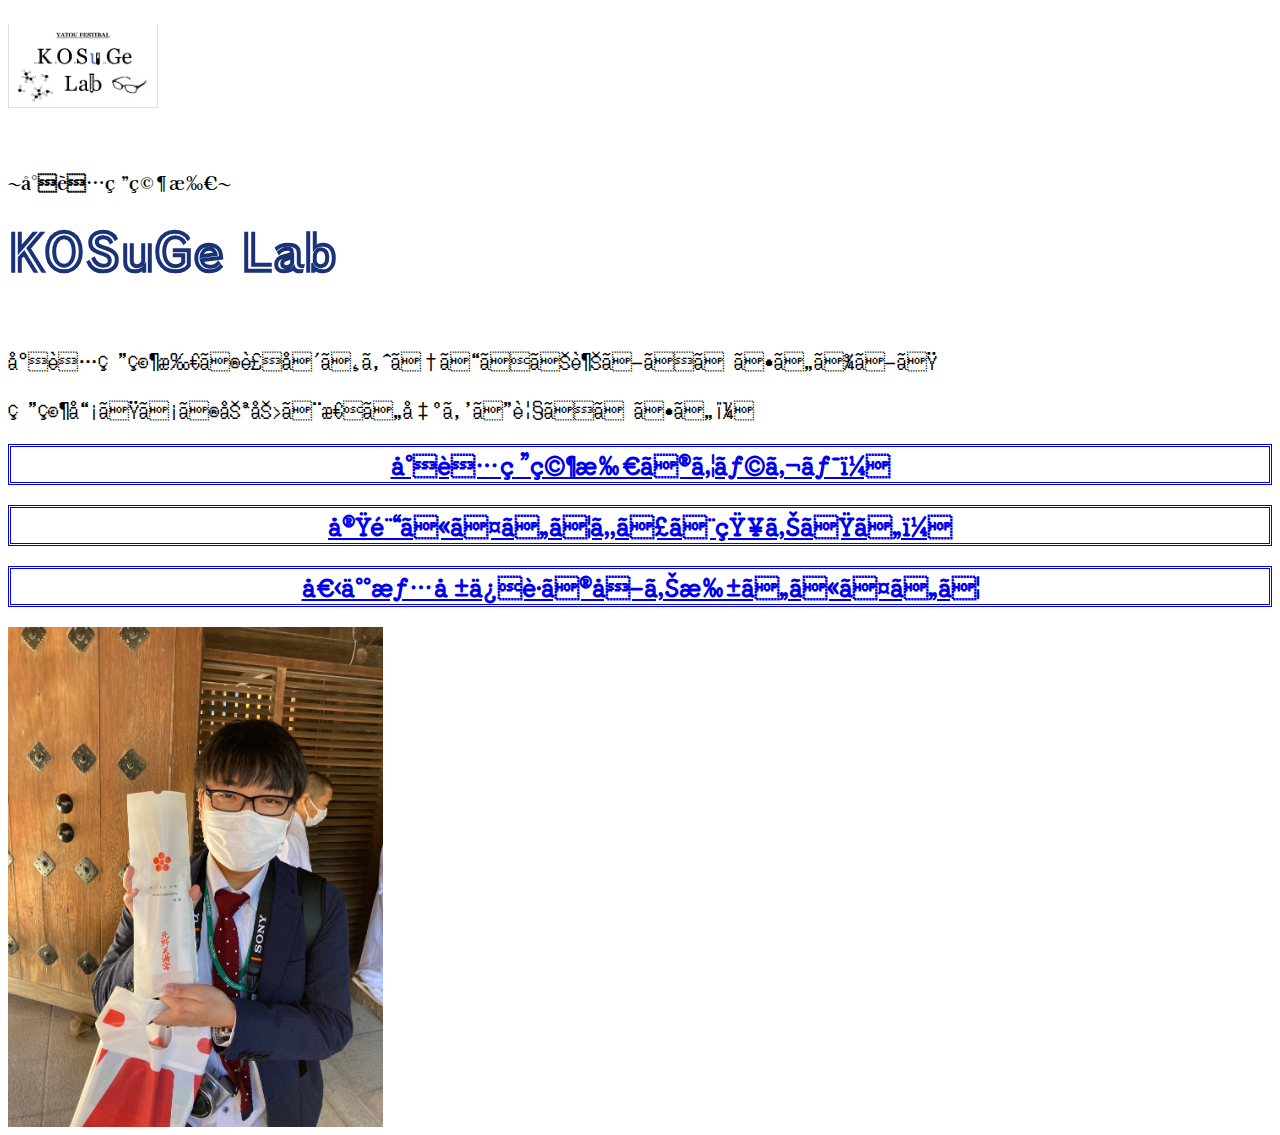
<file: index.html>
<!doctype.html>
<html>
    <head>    
    <meta charset="utf-32">
    <header class="page-header">
		<h1><a href="hom.html"><img class="logo" src="images/IMG_6138.png" alt="KOSuGe Lab"></a></h1>
		
	</header>
    <title>小菅研究所</title>
    <link rel="stylesheet" href="css/style.css">
    <link rel="preconnect" href="https://fonts.googleapis.com">
    <link rel="preconnect" href="https://fonts.gstatic.com" crossorigin>
    <link href="https://fonts.googleapis.com/css2?family=Kiwi+Maru:wght@500&display=swap" rel="stylesheet">
    <link rel="preconnect" href="https://fonts.googleapis.com">
    <link rel="preconnect" href="https://fonts.gstatic.com" crossorigin>
    <link href="https://fonts.googleapis.com/css2?family=Kaisei+Tokumin:wght@700&display=swap" rel="stylesheet">
    <link rel="preconnect" href="https://fonts.googleapis.com">
<link rel="preconnect" href="https://fonts.gstatic.com" crossorigin>
<link href="https://fonts.googleapis.com/css2?family=Train+One&display=swap" rel="stylesheet">
<link rel="preconnect" href="https://fonts.googleapis.com">
<link rel="preconnect" href="https://fonts.gstatic.com" crossorigin>
<link href="https://fonts.googleapis.com/css2?family=DotGothic16&display=swap" rel="stylesheet">
    </head>
    
    
    <body oncontextmenu="return false;" onselectstart="return false;" onmousedown="return false;">
		<!--<div class="home-content wrapper">-->
		<h3 class="page-title">~小菅研究所~</h3>
        <h1 class="page-title">KOSuGe Lab</h1>
        <p>小菅研究所の裏側へようこそお越しくださいました</p>
        <p>研究員たちの努力と思い出をご覧ください！</p>
        <a class="botton" href="index-page2.html"><div class="kos"><h2>小菅研究所のウラガワ！</h2></div></a>
        <a class="botton" href="index-page3.html"><div class="kos"><h2>実験についてもっと知りたい！</h2></div></a>
        <a class="botton" href="index-page4.html"><div class="kos"><h2>個人情報保護の取り扱いについて</h2></div></a>
     <div>
        <img src="images/img_4046.jpg" alt="Mr.Kosuge"> 
     </div>
    </body>
</html>
</file>
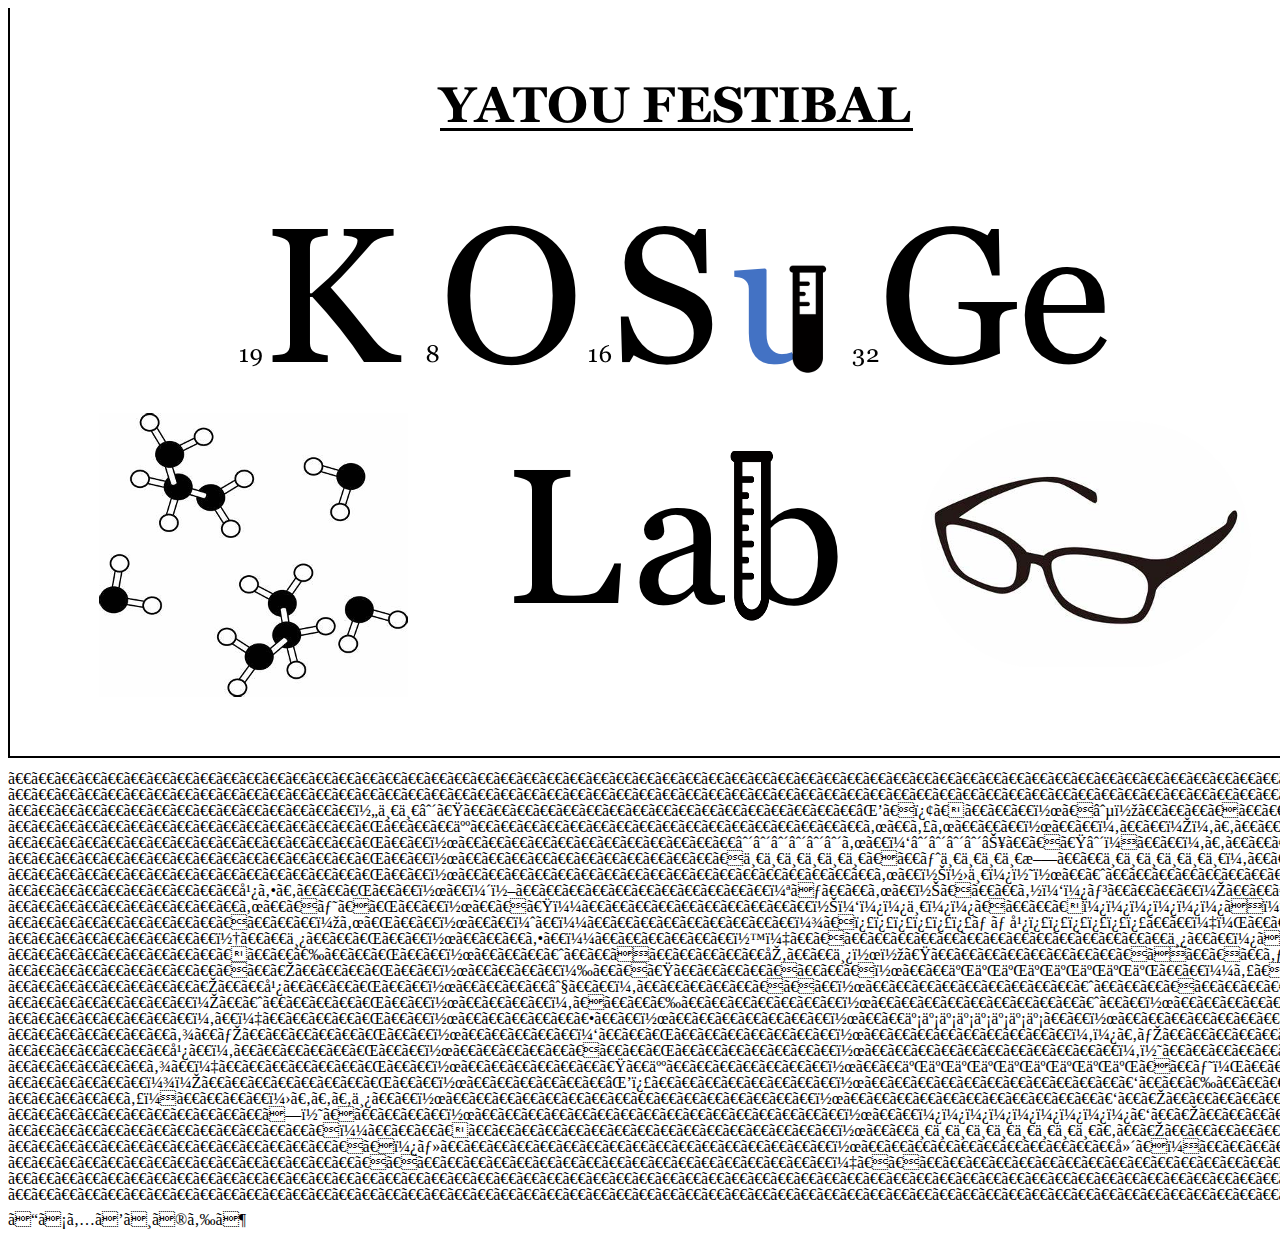
<file: index-page0.html>
<!doctype.html>
<html>
    <head>    
    <meta charset="utf-32">
    <header class="page-header">
		<h1><a href="hom.html"><img class="logo" src="images/IMG_6138.png" alt="KOSuGe Lab"></a></h1>
		
	</header>
    <title>小菅研究所　special page</title>
    <link rel="stylesheet" href="css/page0.css">
    </head>
    
    <body>
<div class="kotyuge">

<p>　　　　　　　　　　　　　　　　　　　　　　　　　　　　　　　　　　　　　　　　　　　　　　　　　　　　　　　　　　　　</p>
<p>　　　　　　　　　　　　　　　　　　　　　　　　　　　　　　　　　　　　　　　　　　　　　　　　　　　　　　　　　　　　</p>
<p>　　　　　　　　　　　　　　　ｄ一一∴〟　　　　　　　　　　　　　　　　　⌒〝￢」　　　｜〝∵～　　　、　　　　　　　　</p>
<p>　　　　　　　　　　　　　　　「　　　人　　　　　　　　　　　　　　　　　゜　ィ゜　　　｜　　＂　　．＂。　　　　　　　</p>
<p>　　　　　　　　　　　　　　　「　　｜　　　　　　　　　　　　∴∴∴∴∴∴゜　１∴∴∴∴⊥　〝〟∴／　　＂。　　　　　　</p>
<p>　　　　　　　　　　　　　　　「　　｜　　　　　　　　　　　〝一一一一一一、　ト一一一一斗　　一一一一一一＂　　　　　　</p>
<p>　　　　　　　　　　　　　　　「　　｜　　　　　　　　　　　　　　　　　　゜　ｊ｛一＿ｘ｜　〈　　　　　　　　　　　　　</p>
<p>　　　　　　　　　　广ゕ。　　「　　｜　Ｔｖ　　　　　　　　　　　Ｊぃ　　゜　ｊ【　　ソ１＿ン　　　　．　　　　　　　　</p>
<p>　　　　　　　　　　゜　〝ヘ、「　　｜　〝〟＼　　　　　　　　　　ｊ１＿＿一＿＿【　　」＿＿＿＿＿＿く＇，　　　　　　　</p>
<p>　　　　　　　　　【　　　＞゜「　　｜　　（　＼　　　　　　　　　＾【￣￣￣￣￣￣ムム广￣￣￣￣￣￣　　＇，　　　　　　</p>
<p>　　　　　　　　　ｆ　　丿　　「　　｜　　　ゕ　＼　　　　　　ｙ＇　【　　　　　　　　　　　　　　丿　　＿う　　　　　　</p>
<p>　　　　　　　　　」　　〉　　「　　｜　　　〈　　く　　　　　厂　　丿｜～〟　　　　　　　　〝く　』　ゃ￣〝　　　　　　</p>
<p>　　　　　　　　　〝　『　　　「　　｜　　　　）　〝〟　　　　〝　　〝｜　　二二二二二二二二　　＼ィ〝　　　　　　　　　</p>
<p>　　　　　　　　『　　广　　　「　　｜　　　　∧　　＂　　　　　〝〝　｜　　　　　　　　　〈　　　〝　　　　　　　　　　</p>
<p>　　　　　　　　．　〈　　　　「　　｜　　　　＂、　　〉　　　　　　　｜　　　　　　　　　〈　　｜　　　　　　　　　　　</p>
<p>　　　　　　　　＂　＇　　　　「　　｜　　　　　〕　　｜　　　　　　　｜　　亡亡亡亡亡亡亡亡　　｜　　　　　　　　　　　</p>
<p>　　　　　　　ゾ　ノ　　　　　「　　｜　　　　　１　　「　　　　　　　｜　　　　　　　　　＂＿。ノ　　　　　　　　　　　</p>
<p>　　　　　　　广　＂　　　　　「　　｜　　　　　【　　「　　　　　　　｜　　　　　　　　　　　＂ｘ　　　　　　　　　　　</p>
<p>　　　　　　ゾ　＇　　　　　　「　　｜　　　　　　〟　人　　　　　　　｜　　二二二二二二二二二、　ヘ，　　　　　　　　　</p>
<p>　　　　　　＾．　　　　　　　「　　｜　　　　　　⌒￣　　　　　　　　｜　　　　　　　　　　　】　　〉　　　　　　　　　</p>
<p>　　　　　ィ／　　　　；。。。丿　　｜　　　　　　　　　　　　　　　　｜　　　　　　　　　　　】　『　　　　　　　　　　</p>
<p>　　　　　　　　　　　しｘ、　　　　｜　　　　　　　　　　　　　　　　｜　　＿＿＿＿＿＿＿＿＿】　『　　　　　　　　　　</p>
<p>　　　　　　　　　　　　　〝＼　　　」　　　　　　　　　　　　　　　　｜　　一一一一一一一一一。　『　　　　　　　　　　</p>
<p>　　　　　　　　　　　　　　〝、＿・　　　　　　　　　　　　　　　　　｜　　　　　　　　　　　廴、／　　　　　　　　　　</p>
<p>　　　　　　　　　　　　　　　〝〝　　　　　　　　　　　　　　　　　　＇〝〝　　　　　　　　　　　　　　　　　　　　　　</p>
<p>　　　　　　　　　　　　　　　　　　　　　　　　　　　　　　　　　　　　　　　　　　　　　　　　　　　　　　　　　　　　</p>
<p>　　　　　　　　　　　　　　　　　　　　　　　　　　　　　　　　　　　　　　　　　　　　　　　　　　　　　　　　　　　　</p>
</div>
<p>こちゅげへのらぶ</p>
    </body>
</html>
</file>
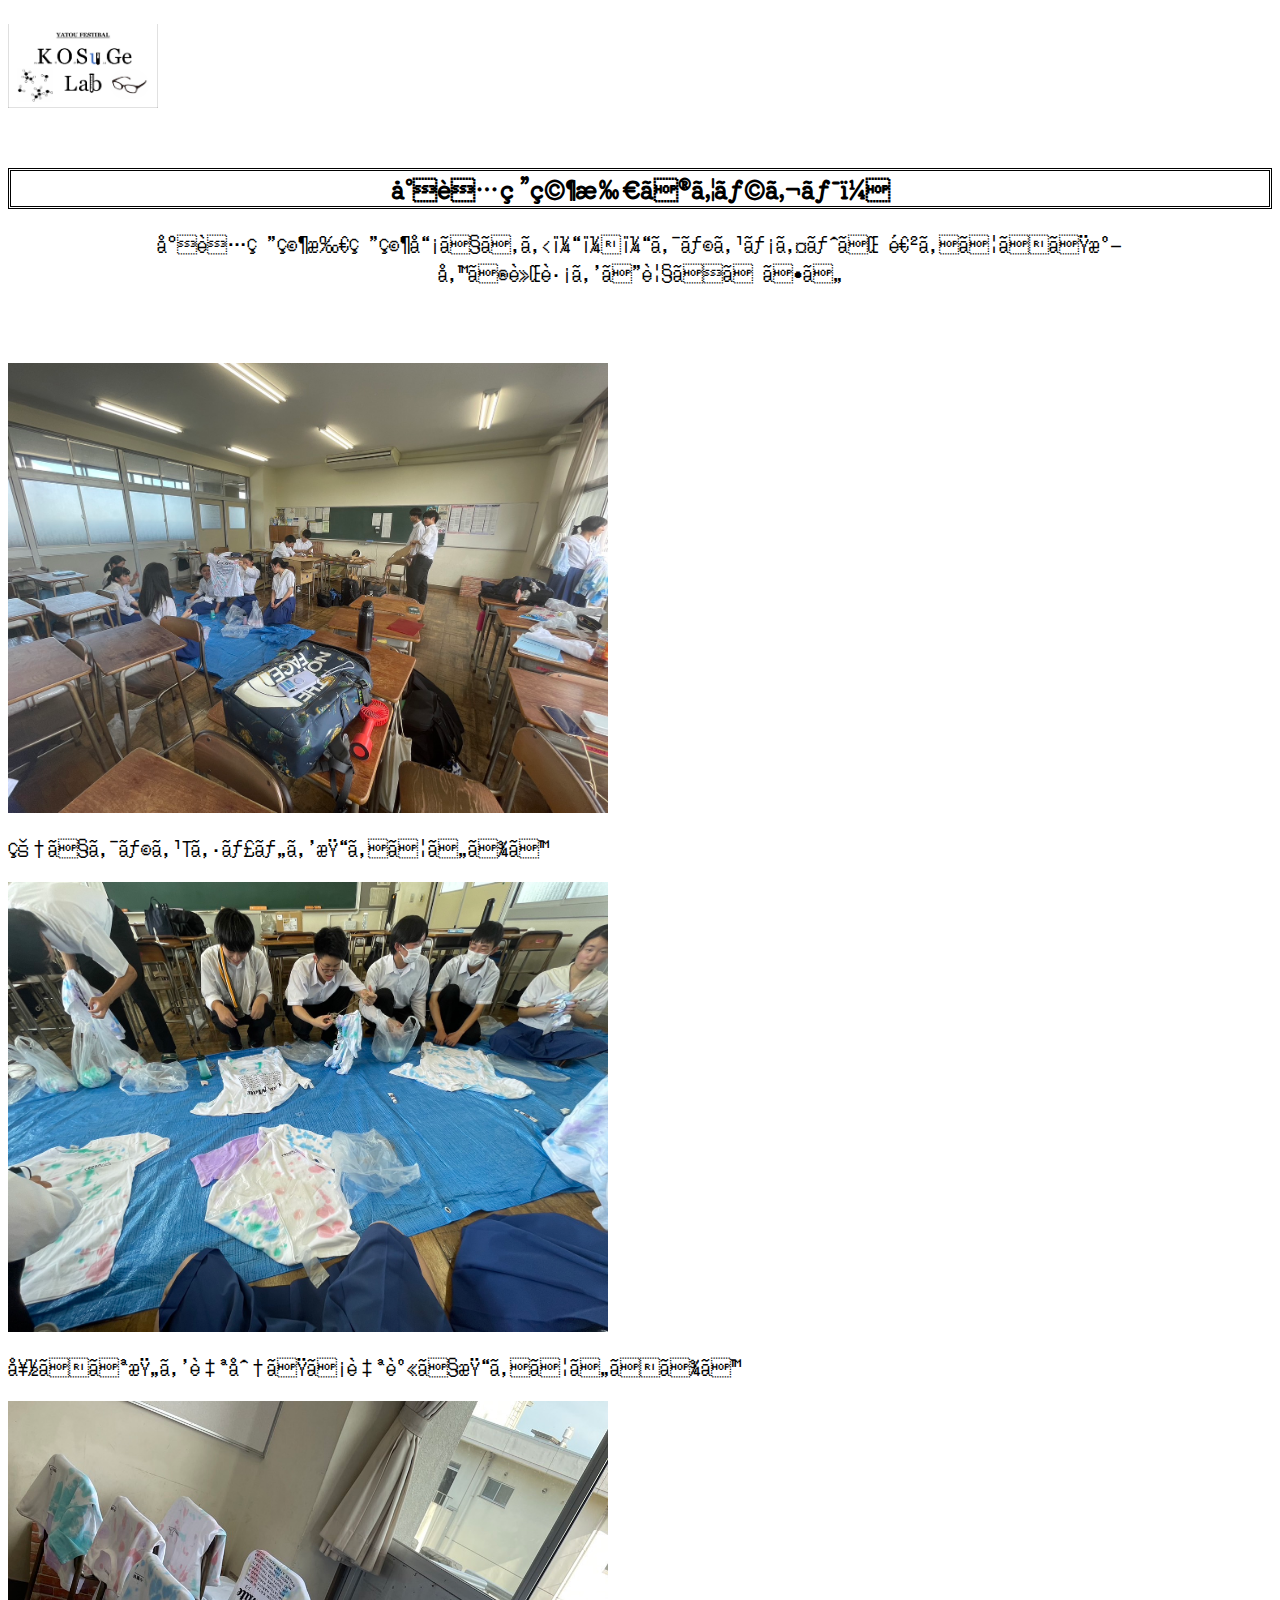
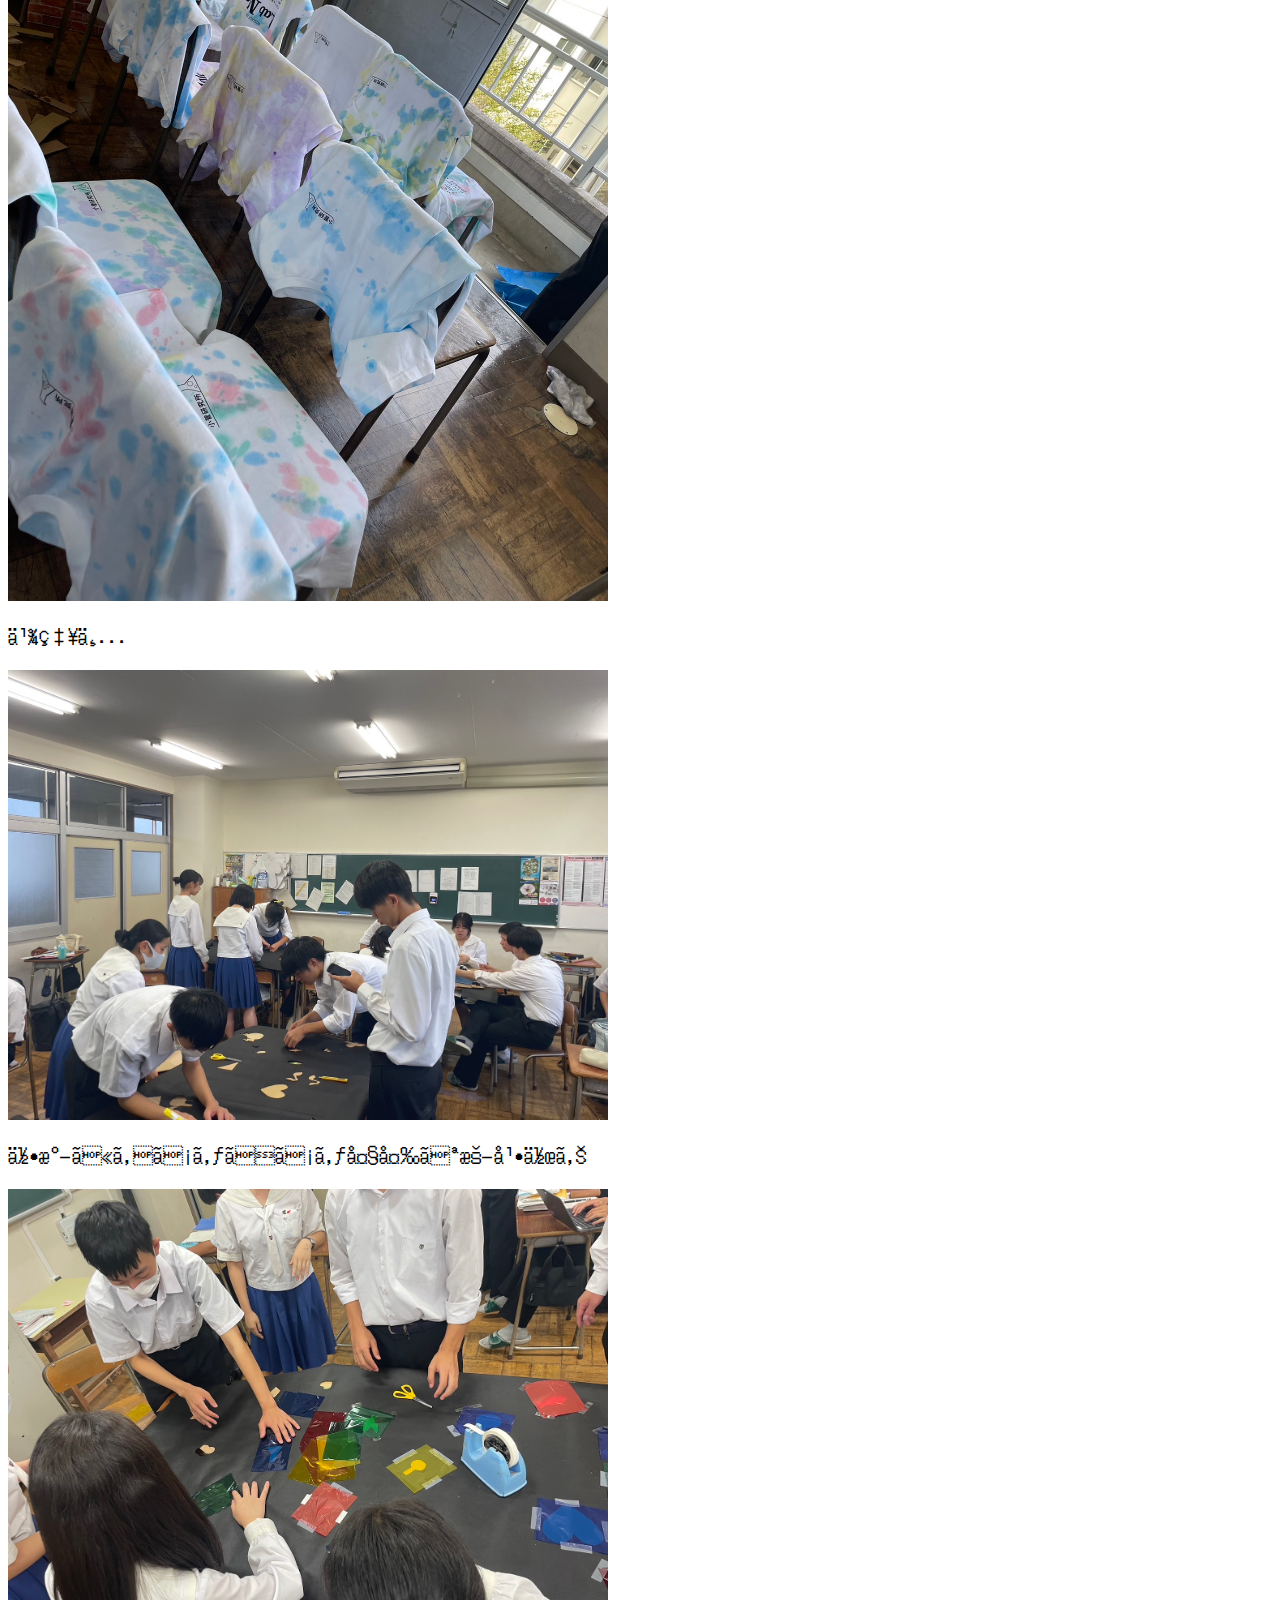
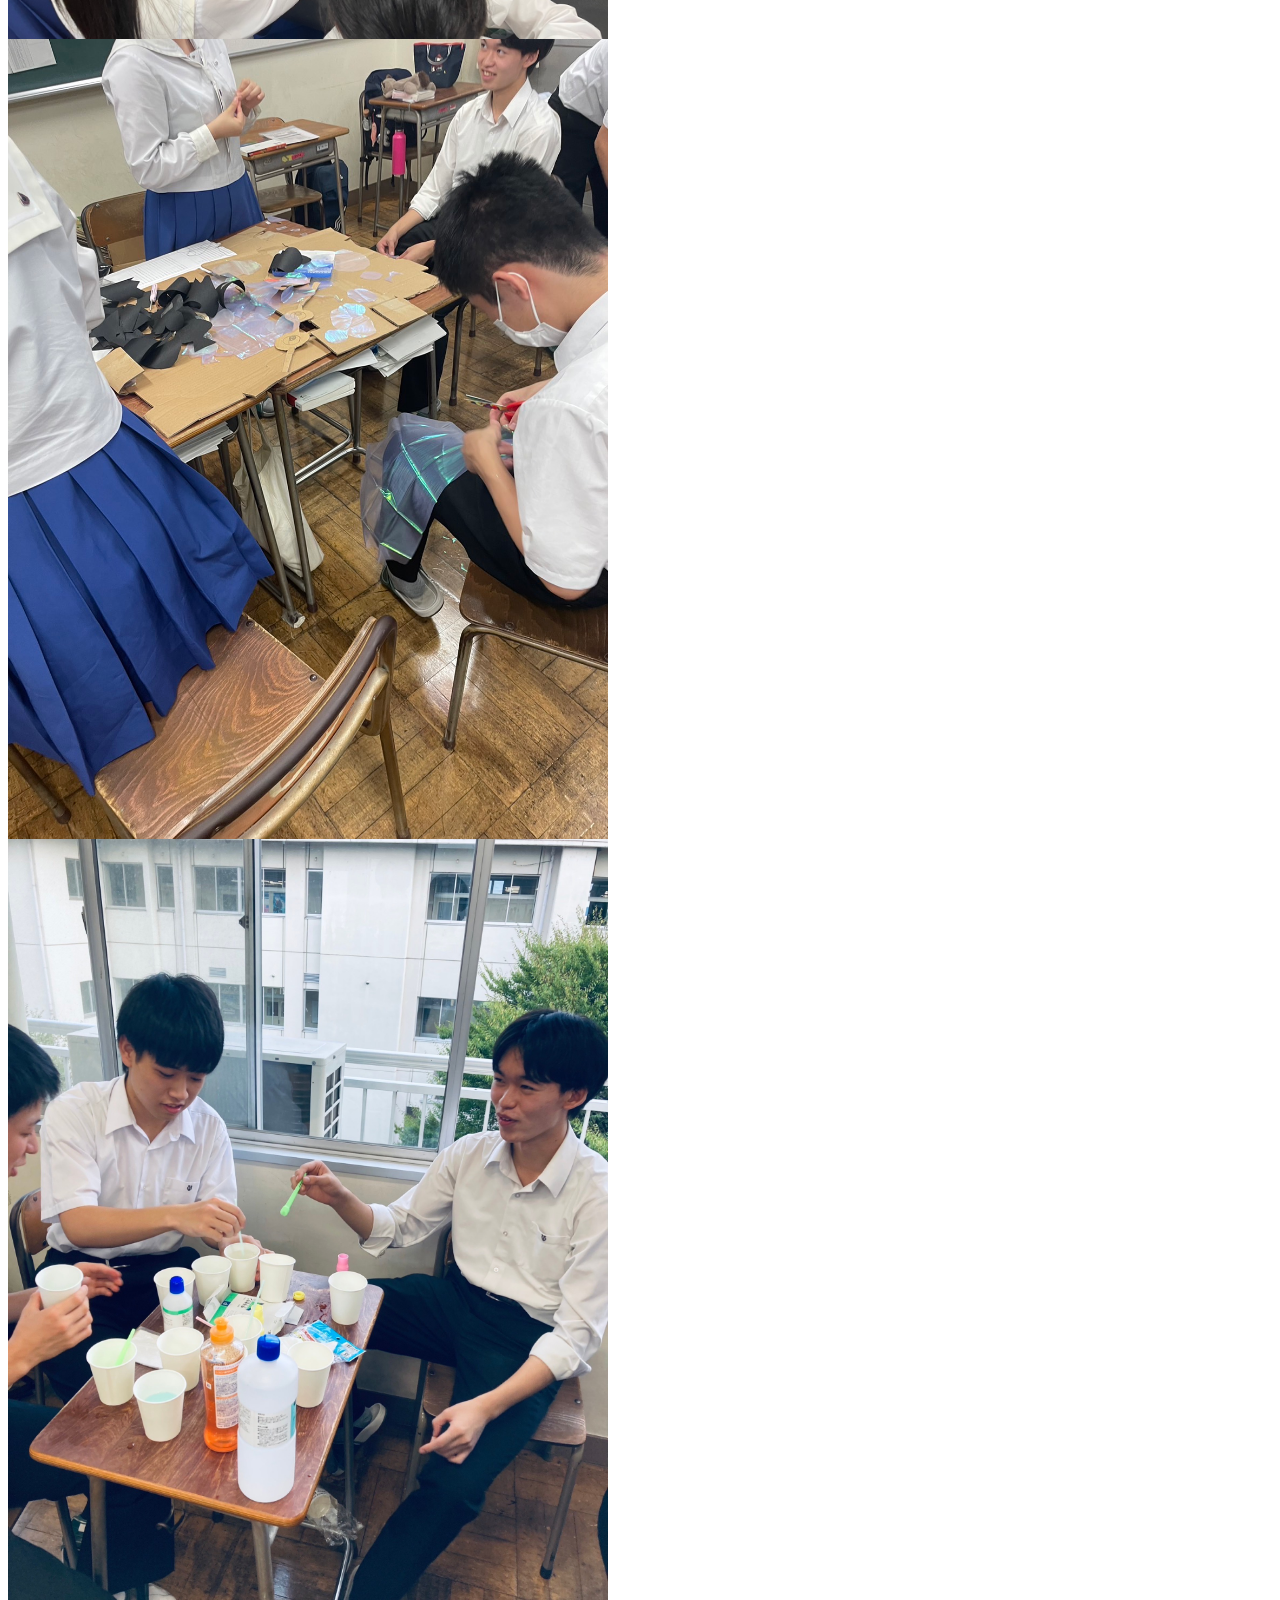
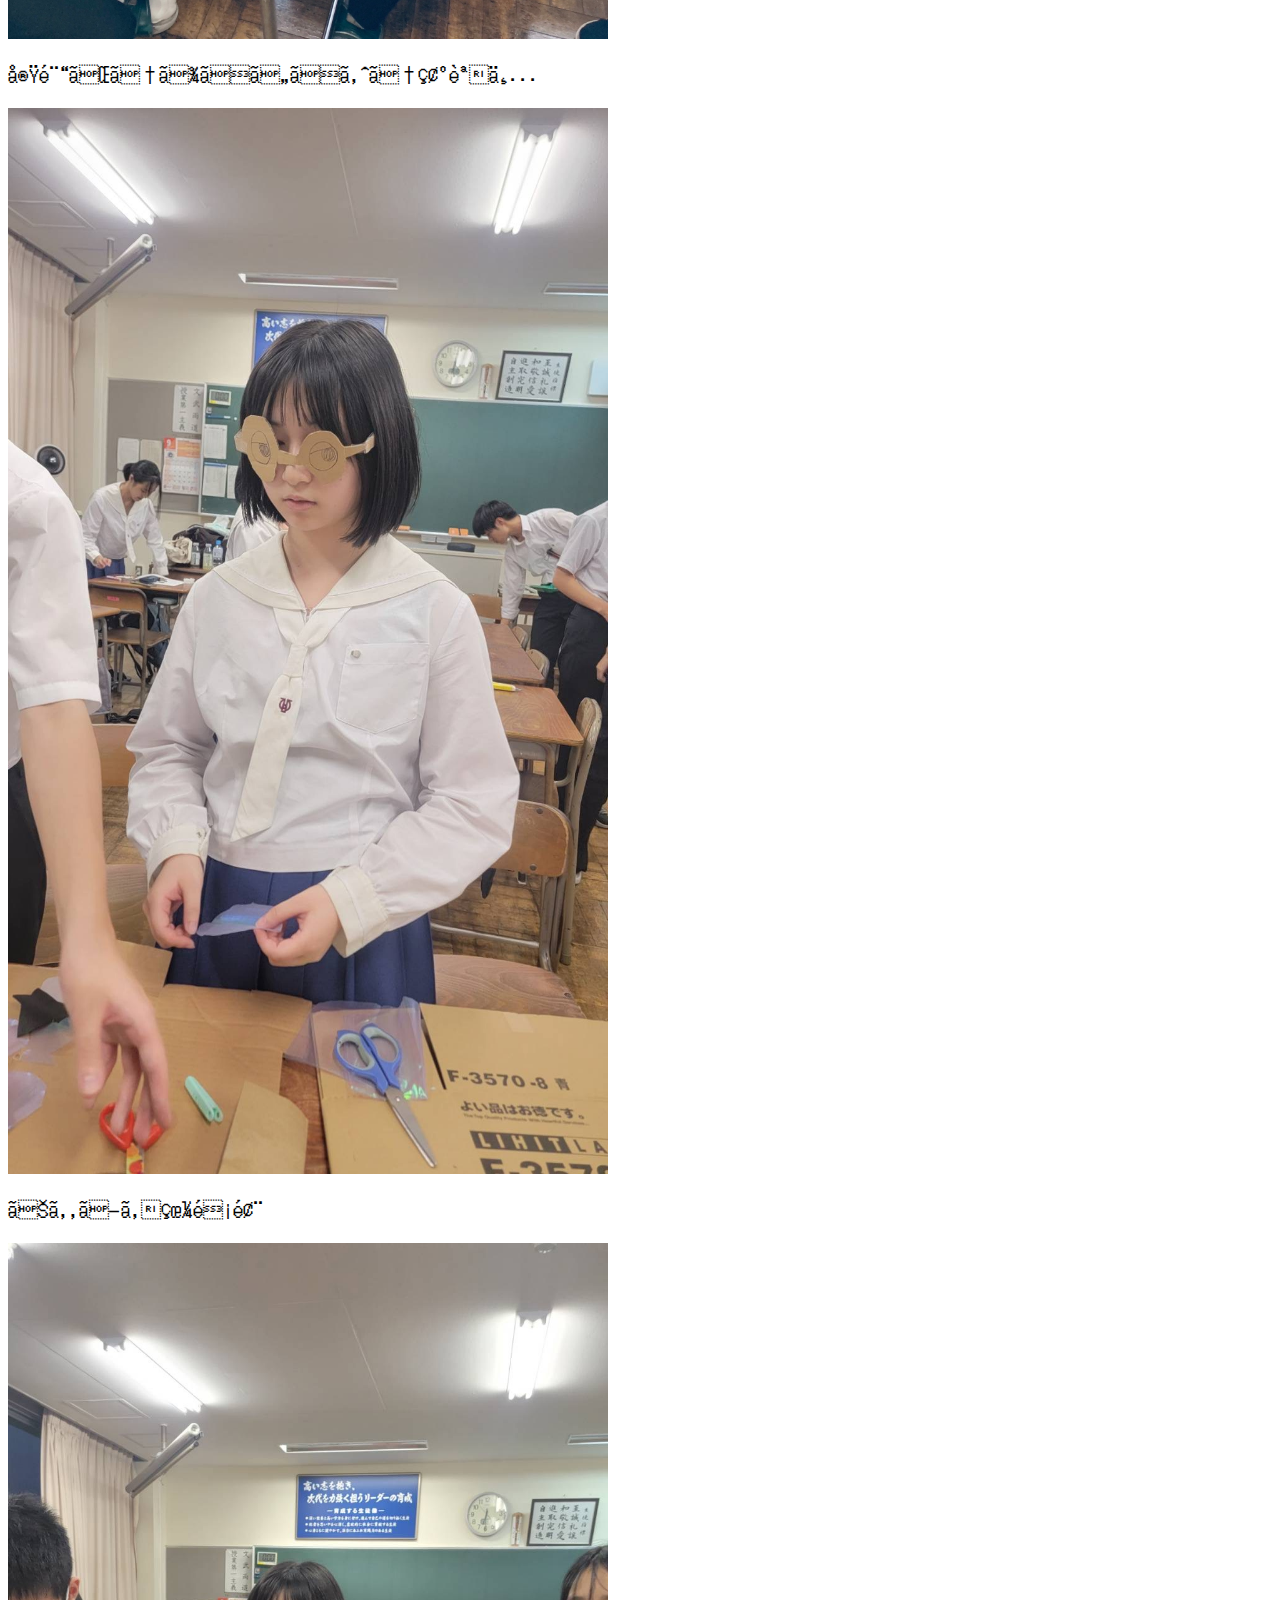
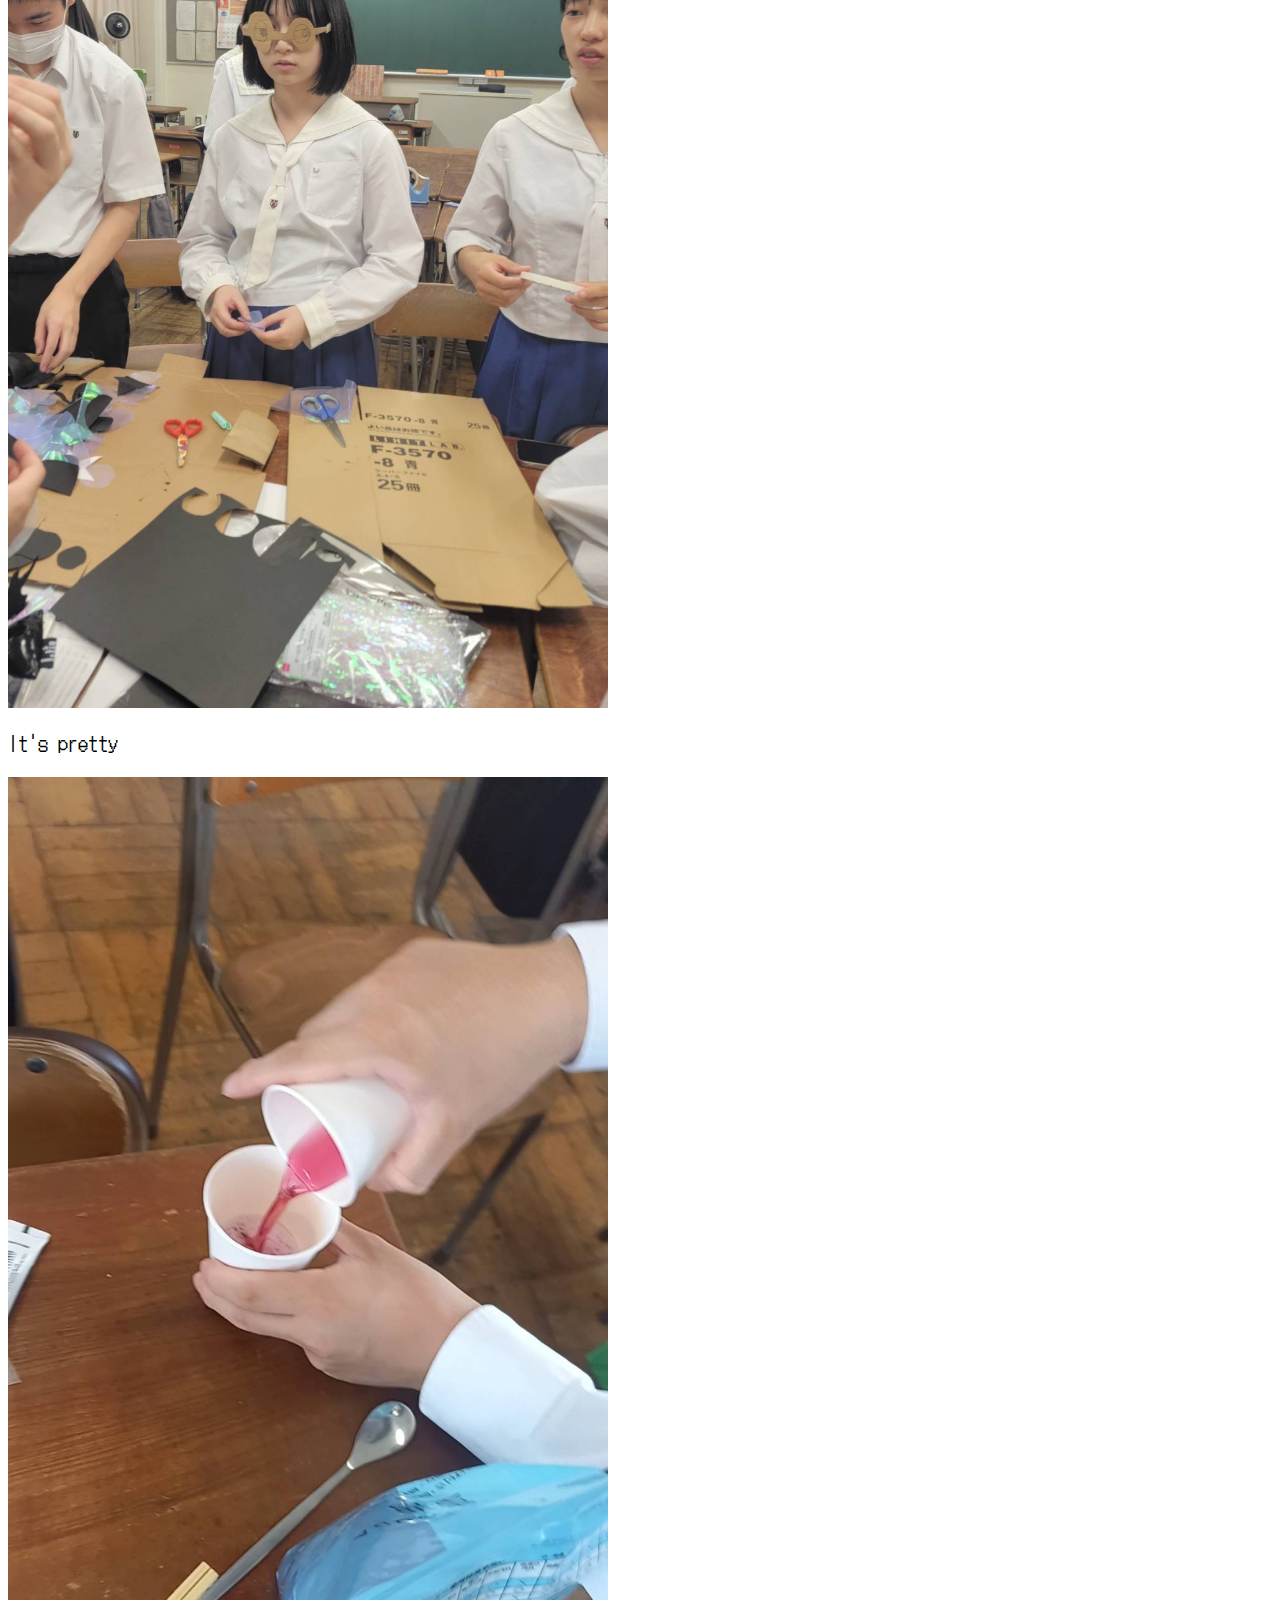
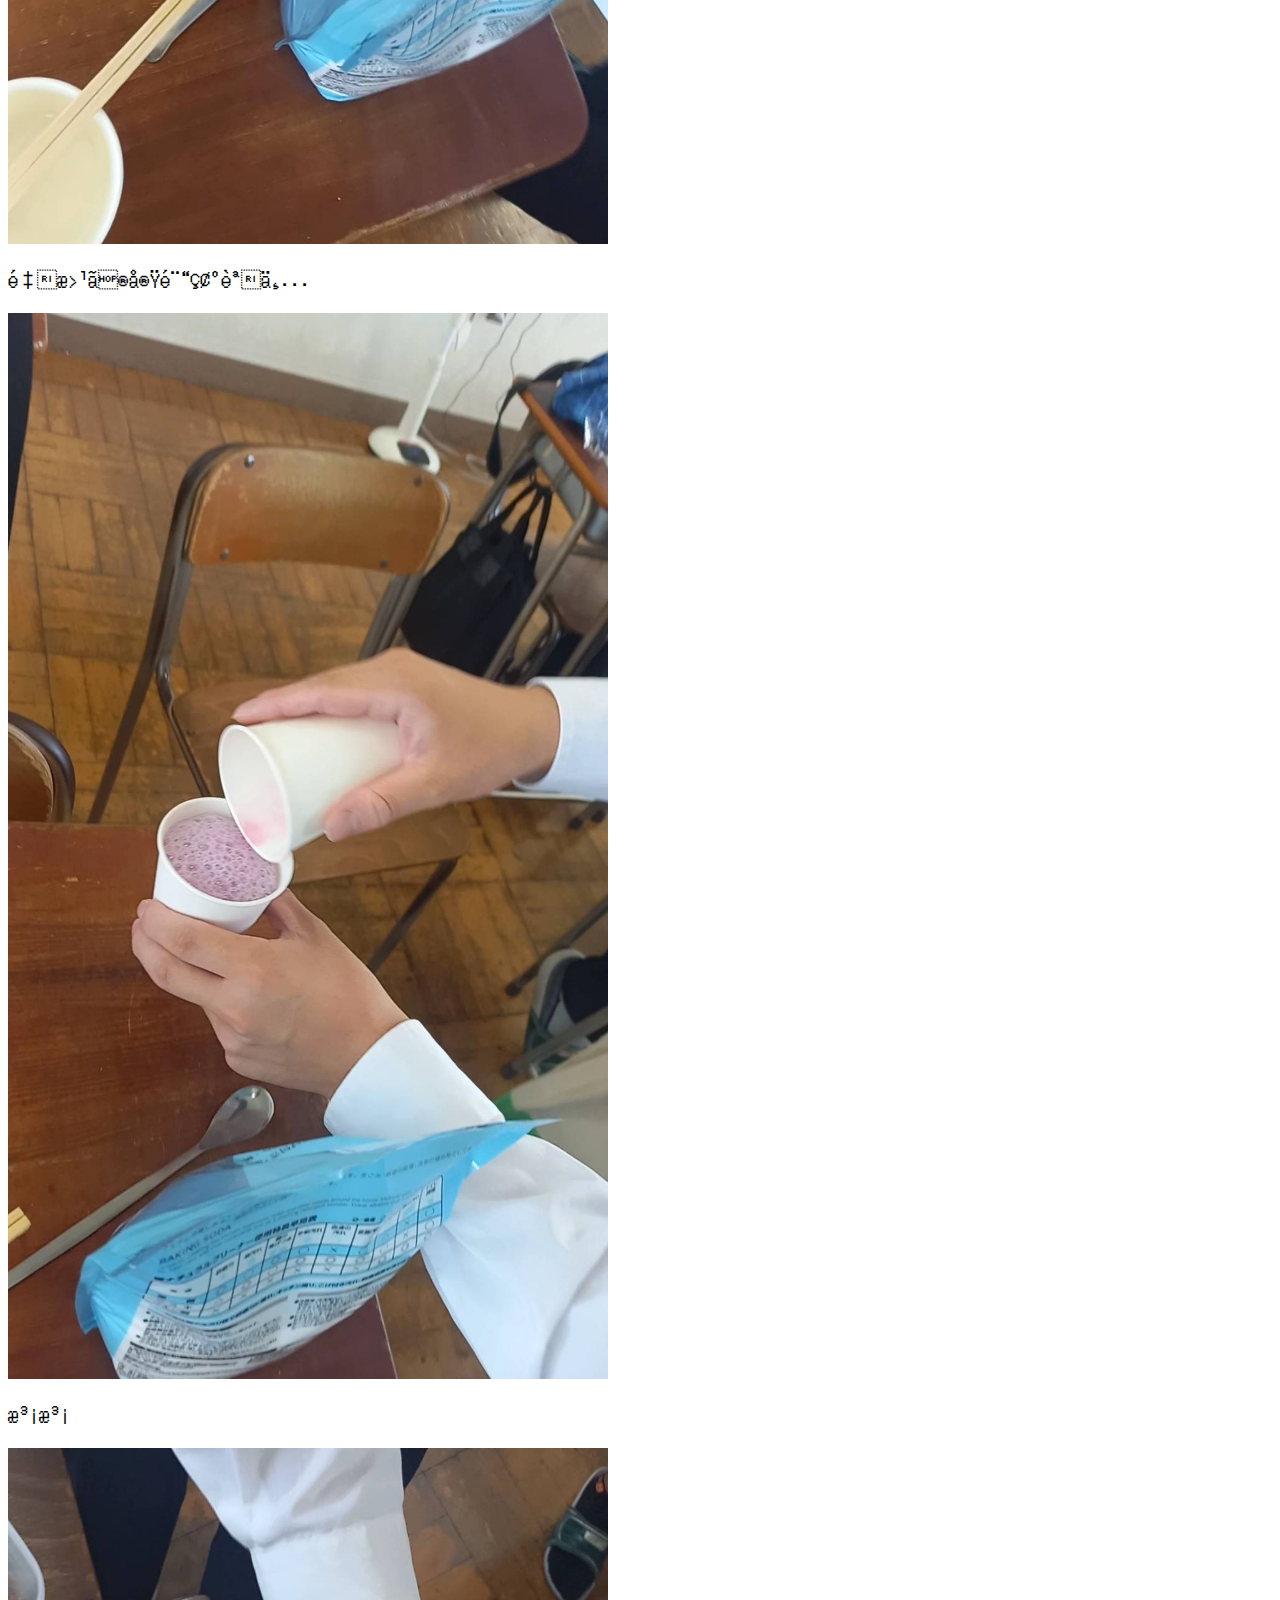
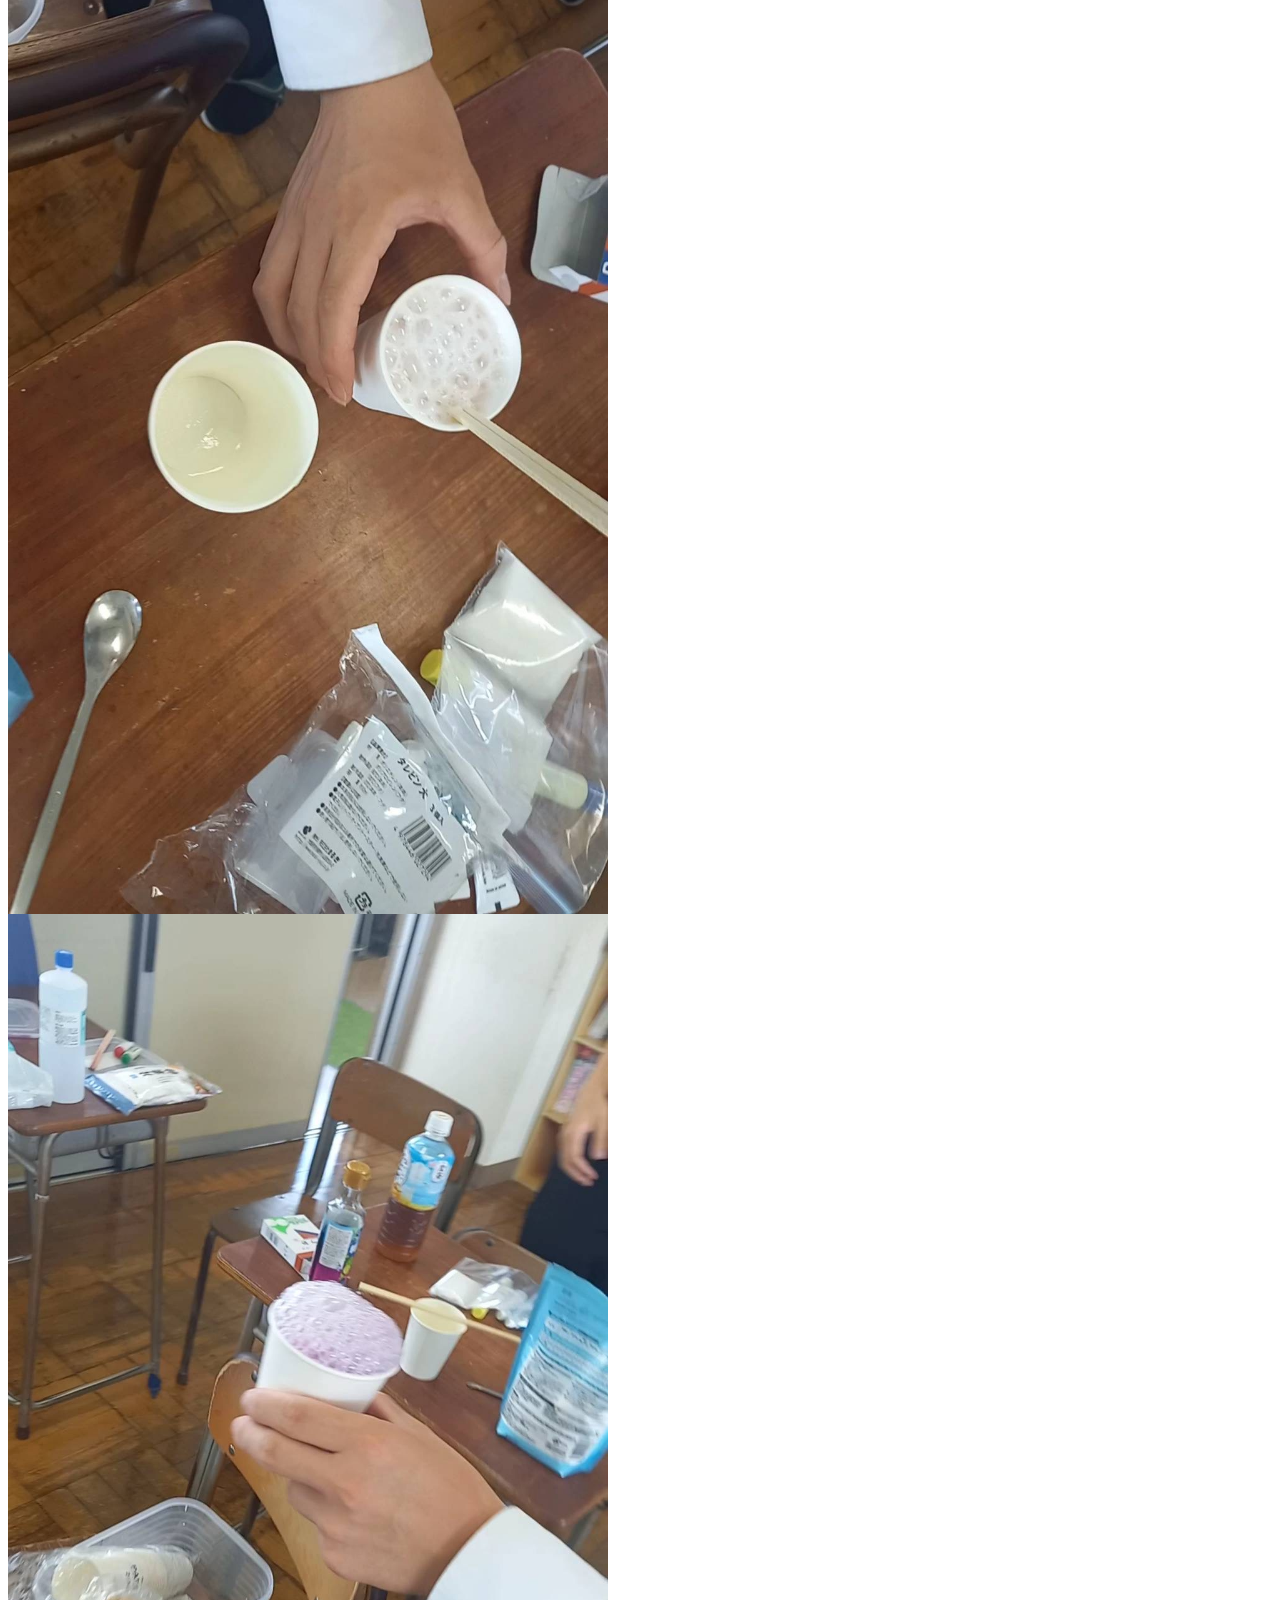
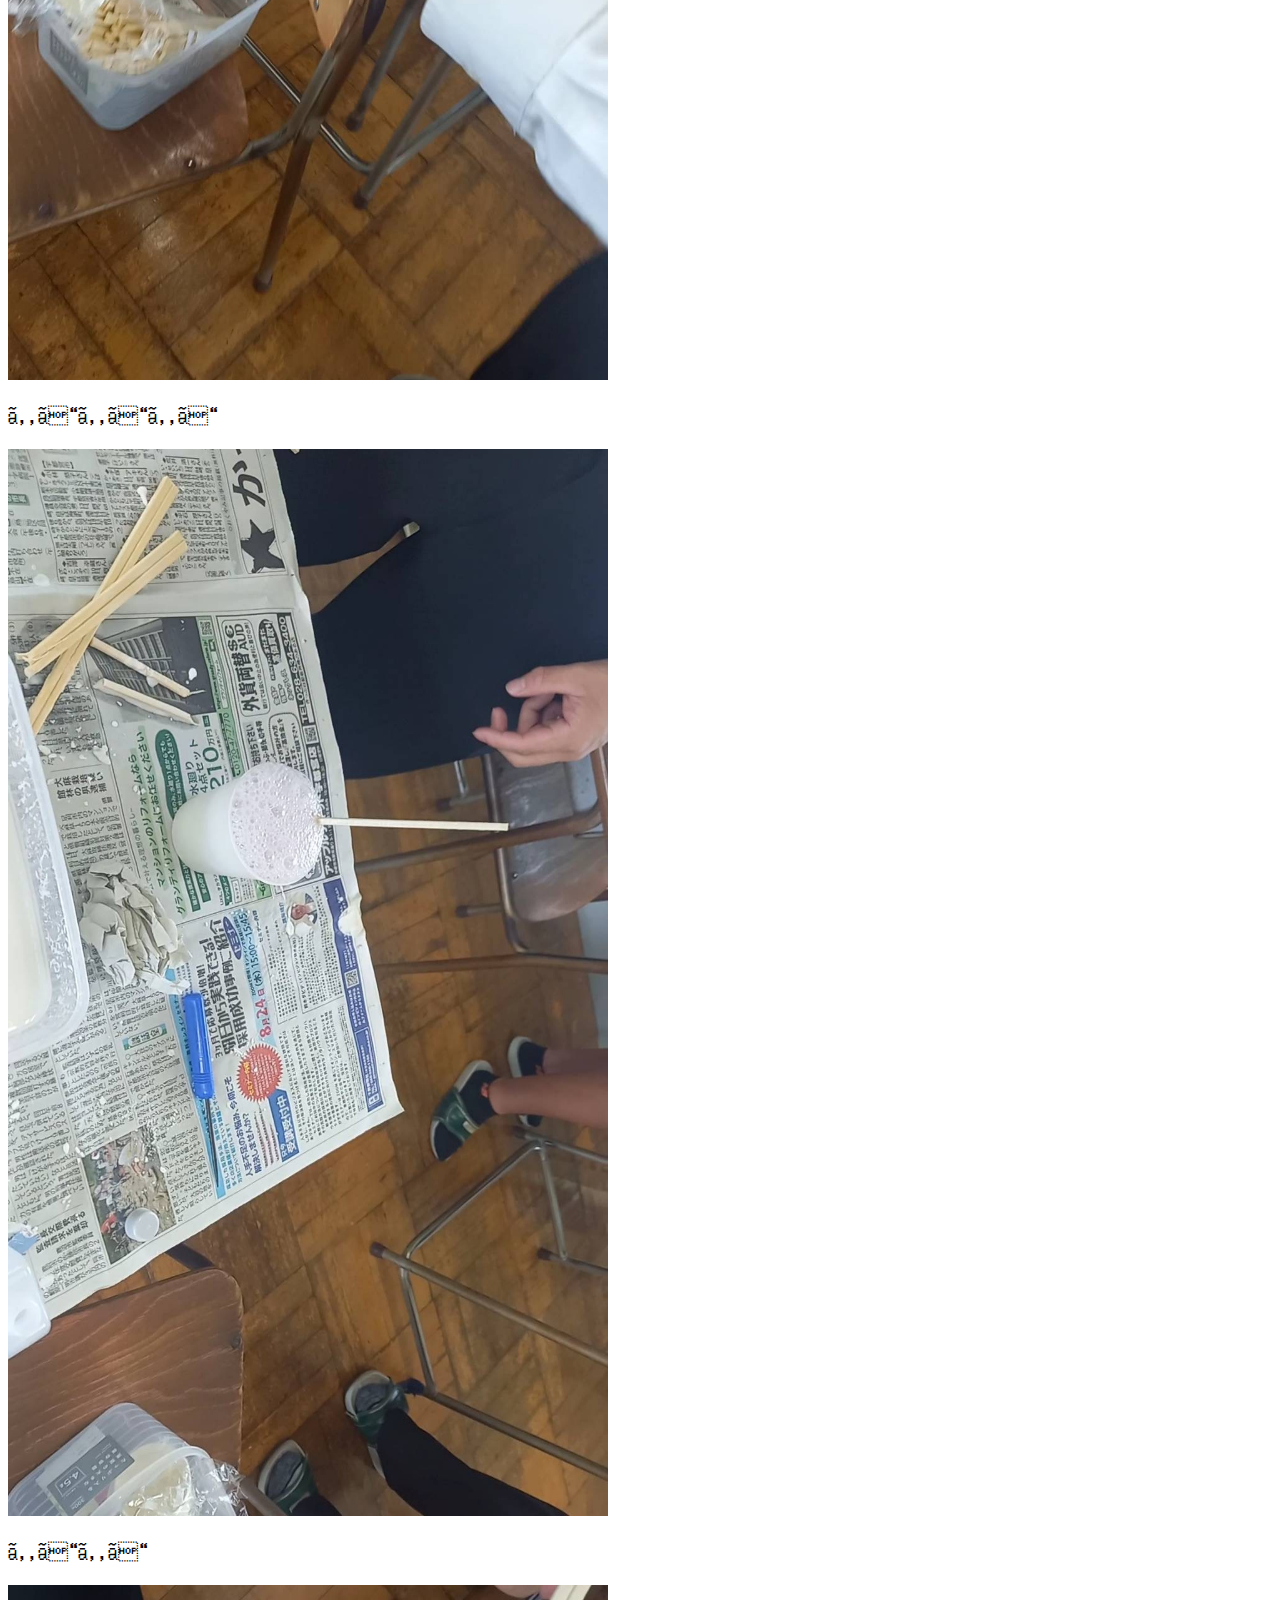
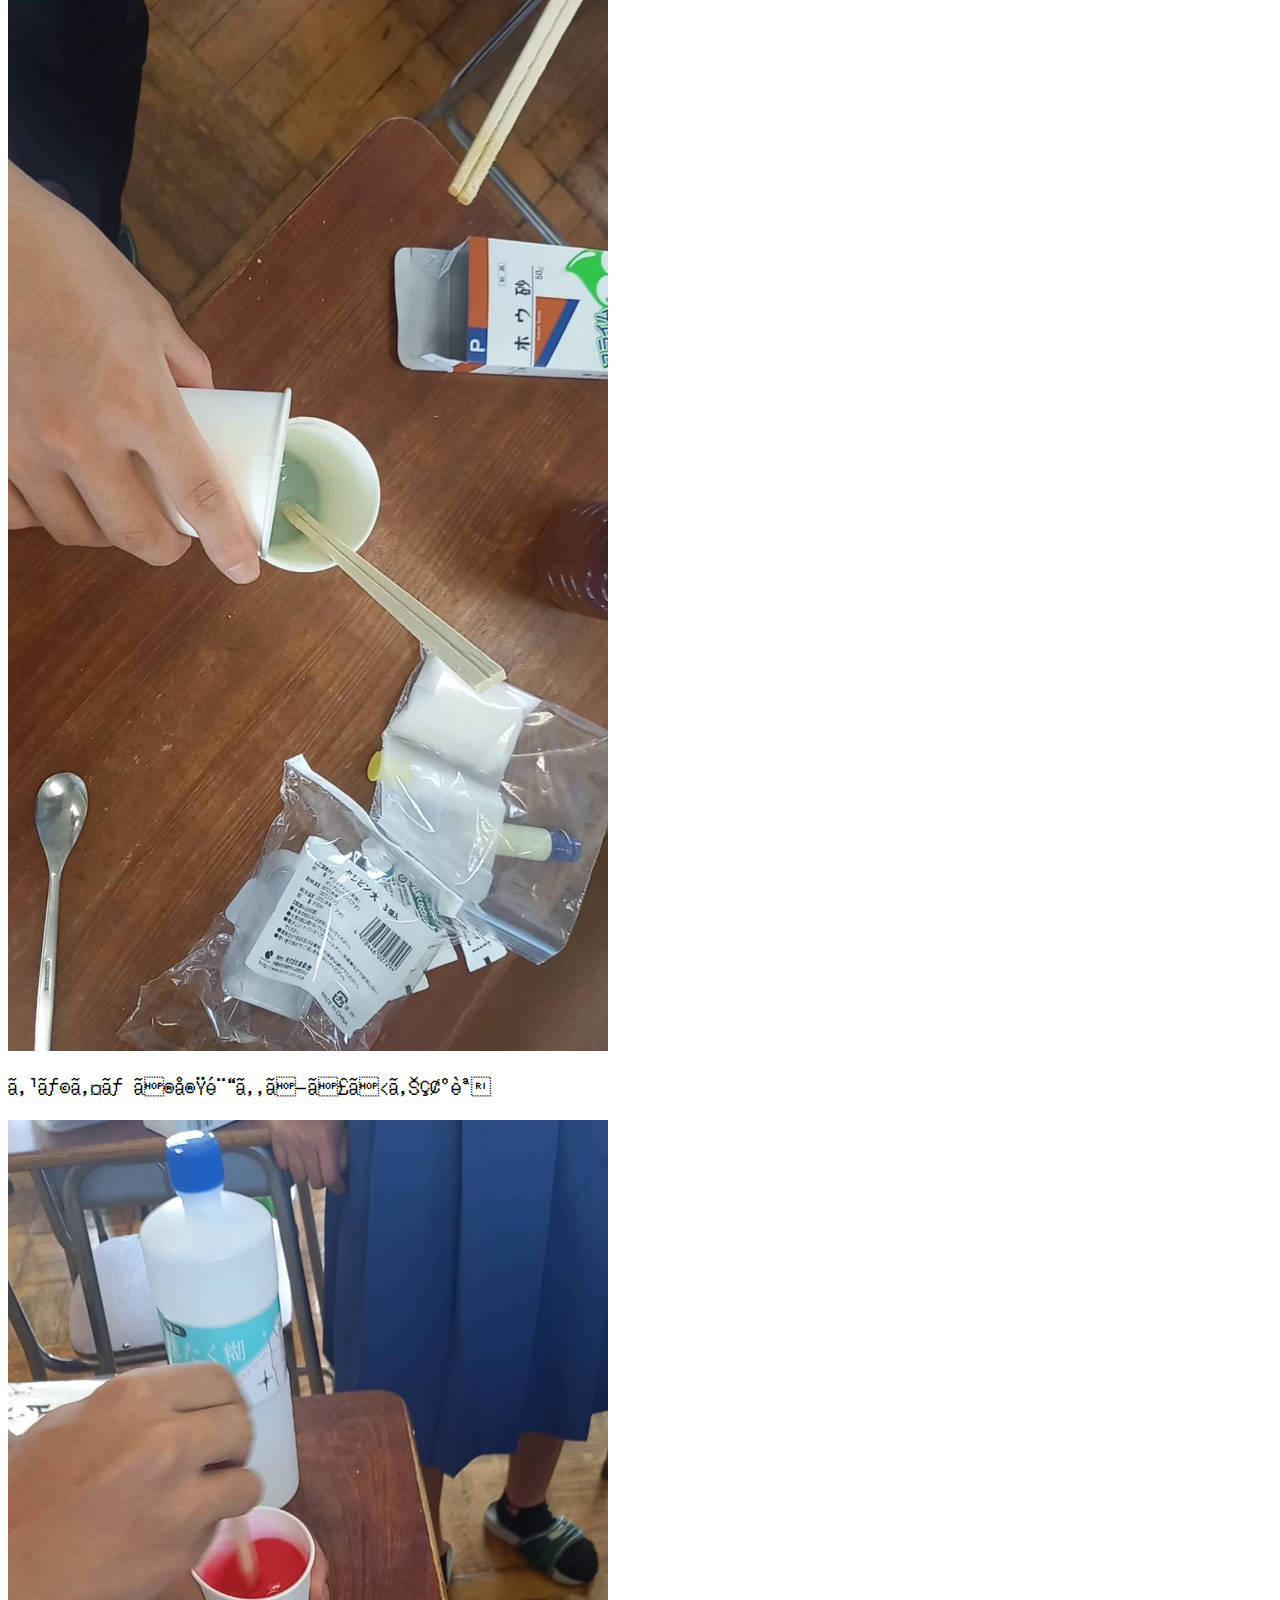
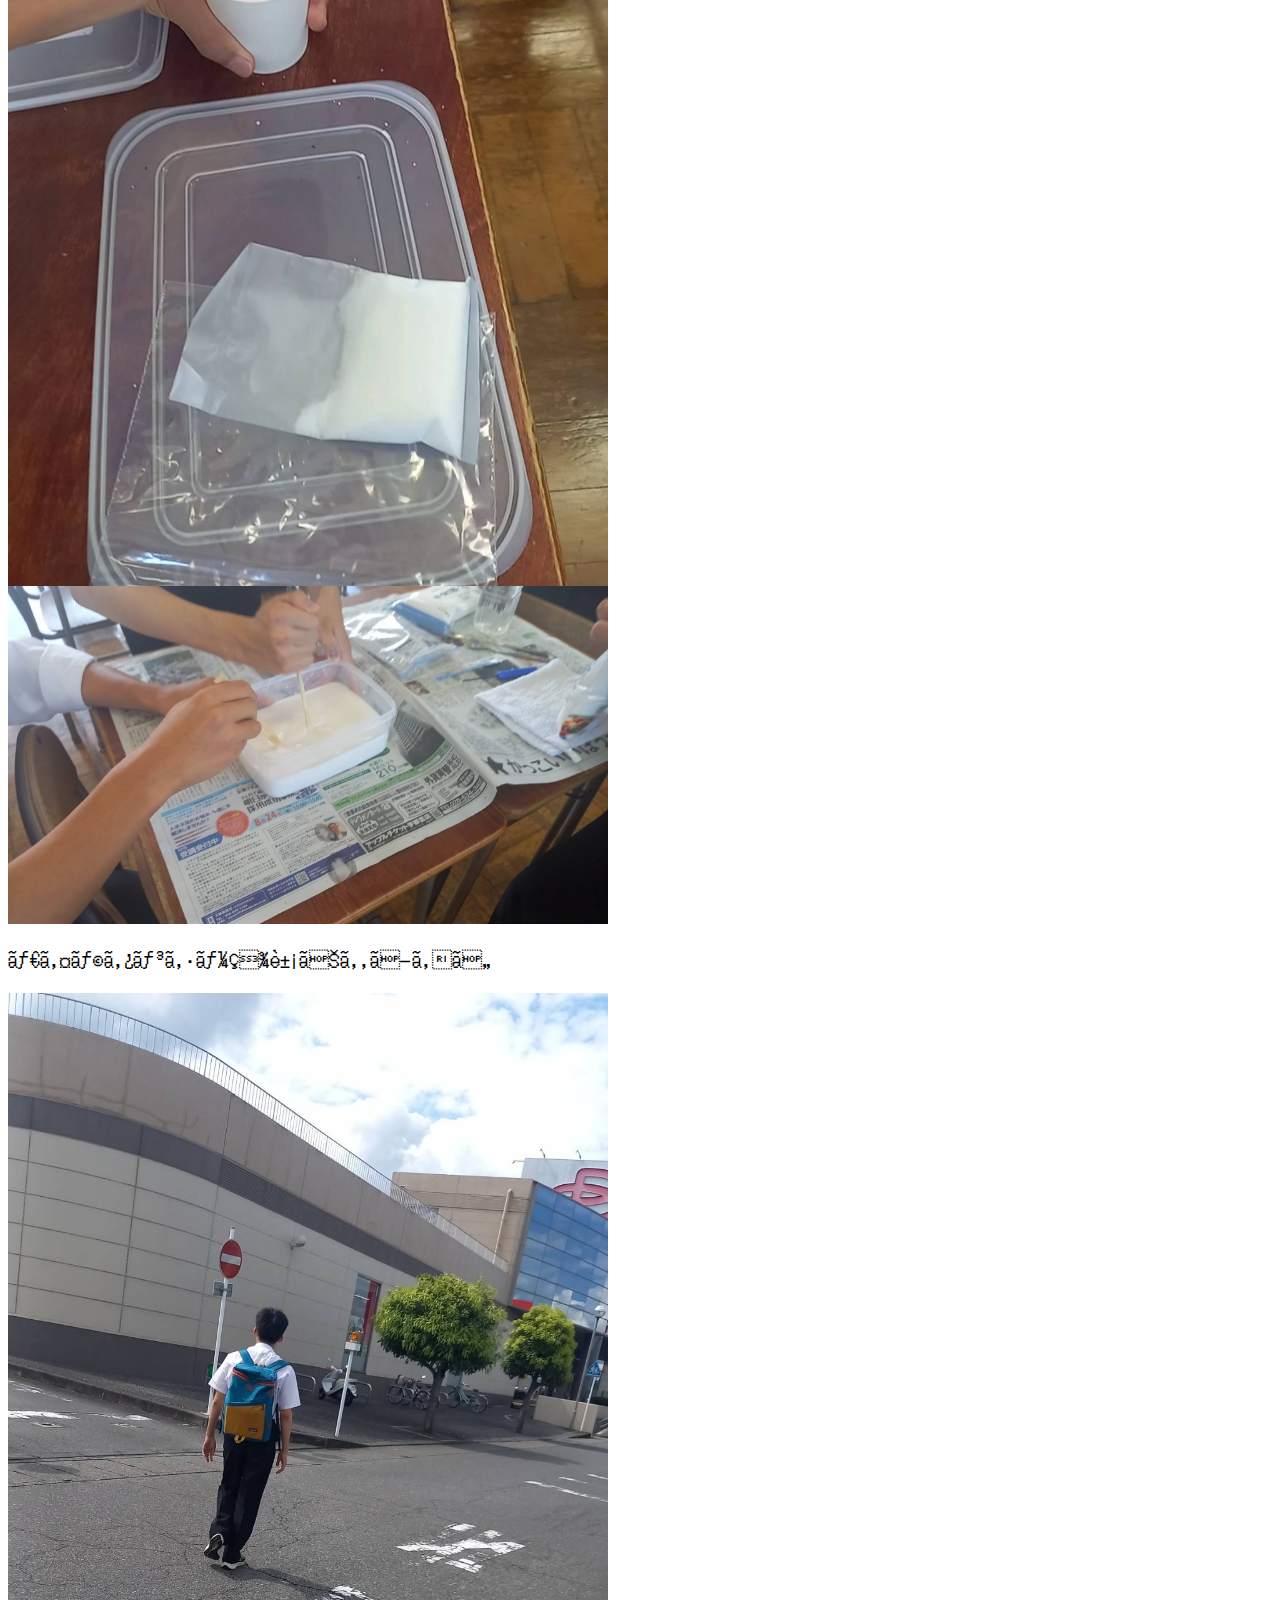
<file: index-page2.html>
<!doctype.html>
<html>
    <head>    
    <meta charset="utf-32">
    <header class="page-header">
		<h1><a href="hom.html"><img class="logo" src="images/IMG_6138.png" alt="KOSuGe Lab"></a></h1>
		
	</header>
    <title>小菅研究所</title>
    <link rel="stylesheet" href="css/page2.css">
    <link rel="preconnect" href="https://fonts.googleapis.com">
    <link rel="preconnect" href="https://fonts.gstatic.com" crossorigin>
    <link href="https://fonts.googleapis.com/css2?family=Kiwi+Maru:wght@500&display=swap" rel="stylesheet">
    <link rel="preconnect" href="https://fonts.googleapis.com">
    <link rel="preconnect" href="https://fonts.gstatic.com" crossorigin>
    <link href="https://fonts.googleapis.com/css2?family=Kaisei+Tokumin:wght@700&display=swap" rel="stylesheet">
    <link rel="preconnect" href="https://fonts.googleapis.com">
<link rel="preconnect" href="https://fonts.gstatic.com" crossorigin>
<link href="https://fonts.googleapis.com/css2?family=Train+One&display=swap" rel="stylesheet">
<link rel="preconnect" href="https://fonts.googleapis.com">
<link rel="preconnect" href="https://fonts.gstatic.com" crossorigin>
<link href="https://fonts.googleapis.com/css2?family=DotGothic16&display=swap" rel="stylesheet">
    </head>
    
    <body oncontextmenu="return false;" onselectstart="return false;" onmousedown="return false;">
		<div class="home-content wrapper">
		<h2 class="page-title">小菅研究所のウラガワ！</h2>
		<p>
			小菅研究所研究員である３－３クラスメイトが
			進めてきた準備の軌跡をご覧ください
		</p>
		</div>
		<div class="container">
			<div class="item"><img src="images/IMG_6131.jpg" alt="sensyoku"> 
			<p>皆でクラスTシャツを染めています</p>
			</div>
			<div class="item"><img src="images/IMG_6132.jpg" alt="sensyoku">
			<p>好きな柄を自分たち自身で染めていきます</p>		
			</div>
			<div class="item"><img src="images/IMG_6133.jpg" alt="sensyoku">
			<p>乾燥中...</p>
			</div>
			<div class="item"><img src="images/IMG_6134.jpg" alt="seisakutyuu">
			<p>何気にめちゃくちゃ大変な暗幕作り</p>
			</div>
			<div class="item"><img src="images/IMG_6135.jpg" alt="seisakutyuu"></div>
			<div class="item"><img src="images/IMG_6136.jpg" alt="seisakutyuu"> </div>
			<div class="item"><img src="images/IMG_6139.jpg" alt="seisakutyuu">
			<p>実験がうまくいくよう確認中...</p>
			</div>
			<div class="item"><img src="images/IMG_6141.jpg" alt="seisakutyuu">
			<p>おもしろ眼鏡風</p>
			</div>
			<div class="item"><img src="images/IMG_6142.jpg" alt="seisakutyuu">
			<p>It's pretty</p>
			</div>
			<div class="item"><img src="images/IMG_6145.jpg" alt="zikkentyuu">
			<p>重曹の実験確認中...</p>
			</div>
			<div class="item"><img src="images/IMG_6146.jpg" alt="zikkentyuu">
			<p>泡泡</p>
			</div>
			<div class="item"><img src="images/IMG_6150.jpg" alt="zikkentyuu"> </div>
			<div class="item"><img src="images/IMG_6147.jpg" alt="zikkentyuu">
			<p>もこもこもこ</p>
			</div>
			
			<div class="item"><img src="images/IMG_6148.jpg" alt="zikkentyuu">
			<p>もこもこ</p>
			</div>
			
			<div class="item"><img src="images/IMG_6149.jpg" alt="zikkentyuu">
			<p>スライムの実験もしっかり確認</p>
			</div>
			<div class="item"><img src="images/IMG_6151.jpg" alt="zikkentyuu"> </div>
			<div class="item"><img src="images/IMG_6152.jpg" alt="zikkentyuu">
			<p>ダイラタンシー現象おもしろい</p>
			</div>
			<div class="item"><img src="images/IMG_6153.jpg" alt="ninomiya">
			<p>友人を置いて悠々と前を歩く</p>
			<p>三組の生ける伝説　二ノ宮くん</p>
			</div>
			
			<div class="item"><img src="images/IMG_6169.JPG" alt="shionome">
			<p>準備もラストスパート</p>
			</div>
			
			<div class="item"><img src="images/1693484018762.jpg" alt="shionome">
			<p>共同作業</p>
			</div>
			
			<div class="item"><img src="images/1693484018927.jpg" alt="shionome"></div>
			<div class="item"><img src="images/1693487826195.jpg" alt="shionome">
			<p>黒板いっぱいのアート</p>
			</div>
			
			<div class="item"><img src="images/1693487826757.jpg" alt="shionome">
			<p>食事中...</p>
			</div>
			
			<div class="item"><img src="images/1693487826895.jpg" alt="shionome">
			<p>会議です</p>
			</div>
			
			<div class="item"><img src="images/IMG_6170.JPG" alt="syugo">
			<p>矢東祭実行委員としてめちゃくちゃ</p>
			<p>頑張ってくれた佐藤くん</p>
			</div>
			<p>------------------------------------------------------</p>
<p>矢東祭実行委員の皆様や、このサイトの作成に多大なご尽力を</p>
<p>いただいた鈴木皓太くんをはじめとしたクラスの皆、そして先生方、保護者の皆様にに感謝申し上げます</p>

    </body>
</html>
</file>
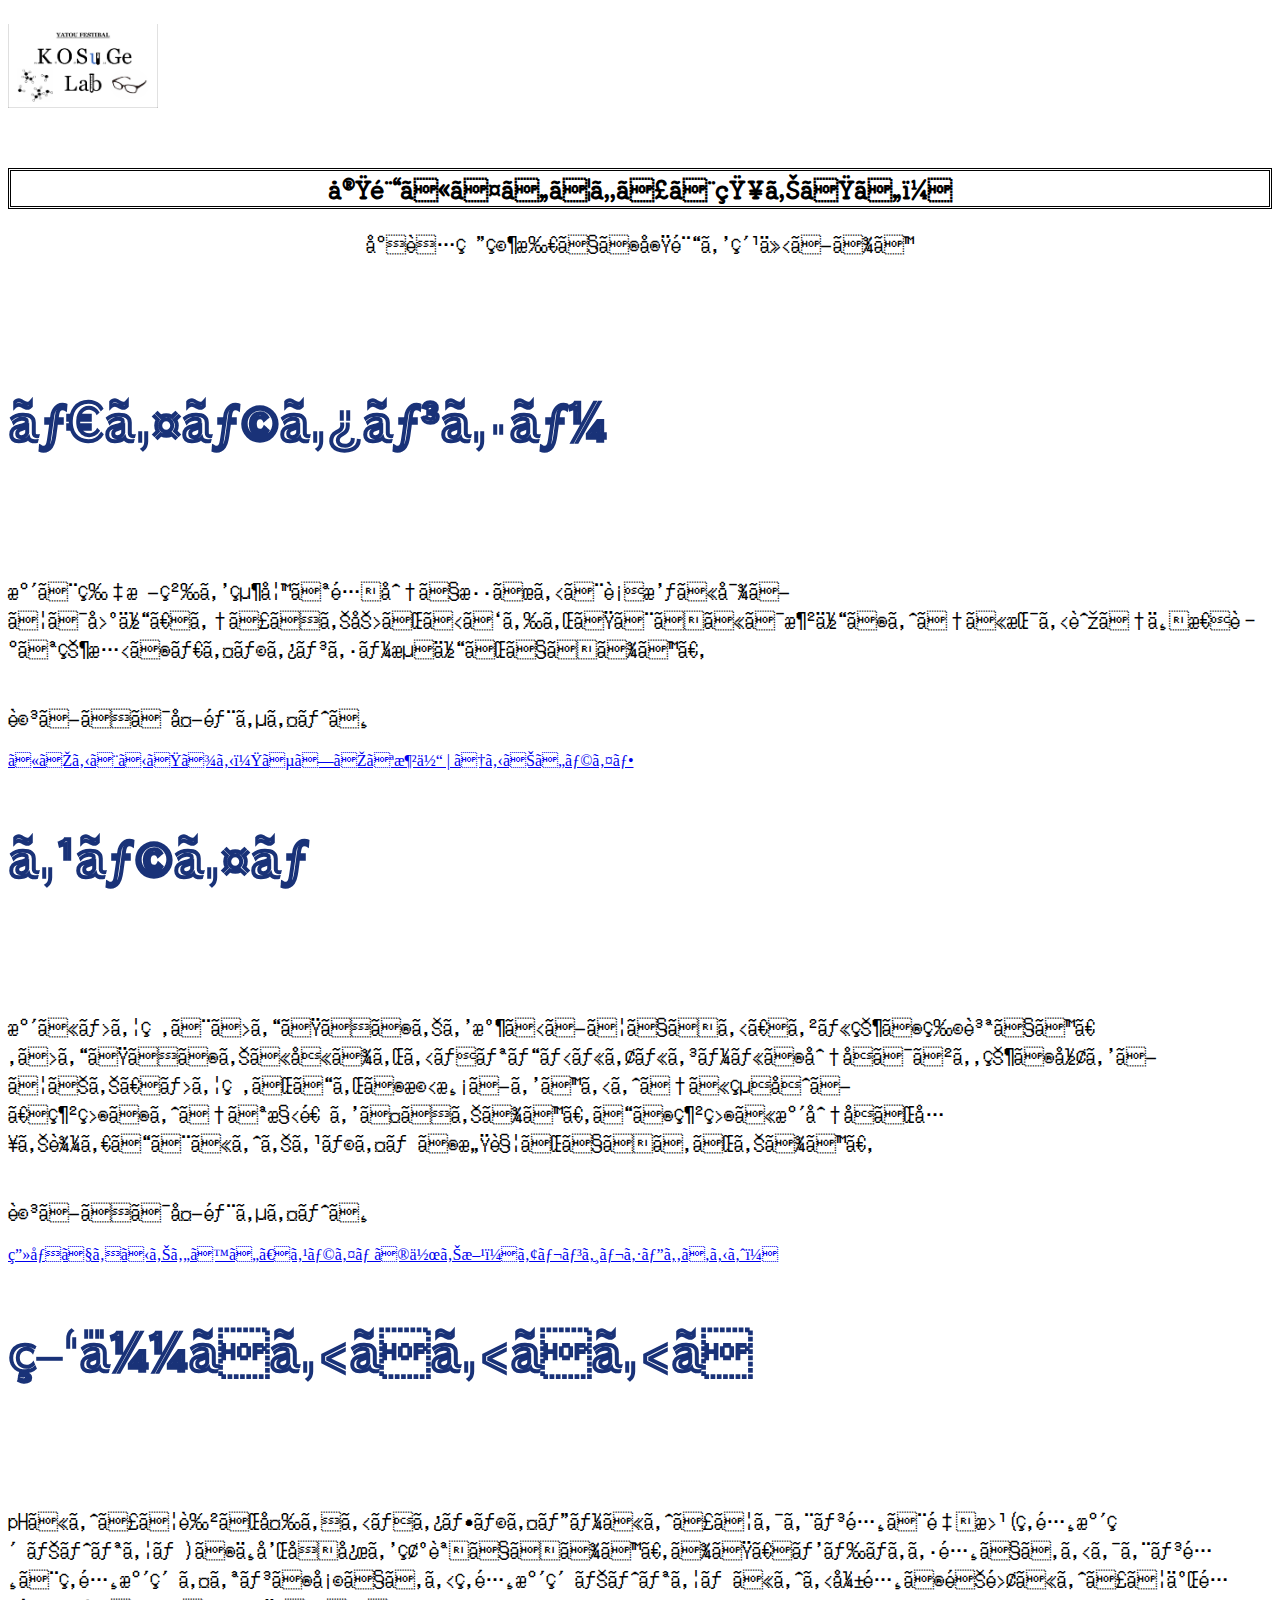
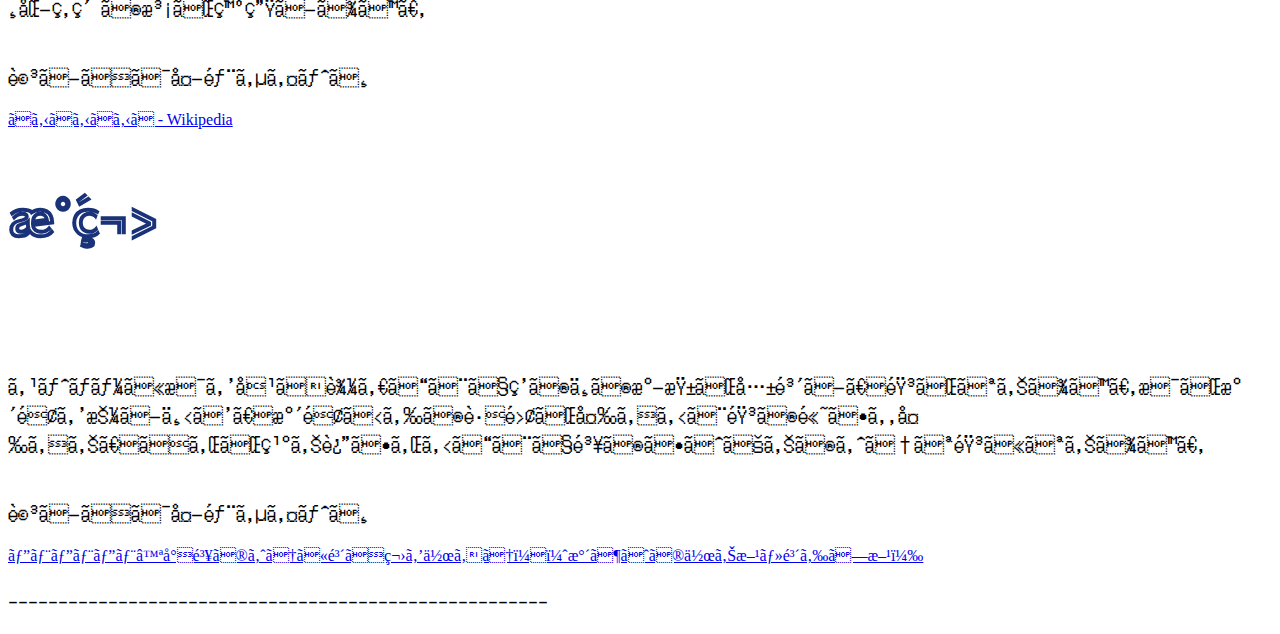
<file: index-page3.html>
<!doctype.html>
<html>
    <head oncontextmenu="return false;" onselectstart="return false;" onmousedown="return false;">    
    <meta charset="utf-32">
    <header class="page-header">
		<h1><a href="hom.html"><img class="logo" src="images/IMG_6138.png" alt="KOSuGe Lab"></a></h1>
		
	</header>
    <title>小菅研究所</title>
    <link rel="stylesheet" href="css/page2.css">
    <link rel="preconnect" href="https://fonts.googleapis.com">
    <link rel="preconnect" href="https://fonts.gstatic.com" crossorigin>
    <link href="https://fonts.googleapis.com/css2?family=Kiwi+Maru:wght@500&display=swap" rel="stylesheet">
    <link rel="preconnect" href="https://fonts.googleapis.com">
    <link rel="preconnect" href="https://fonts.gstatic.com" crossorigin>
    <link href="https://fonts.googleapis.com/css2?family=Kaisei+Tokumin:wght@700&display=swap" rel="stylesheet">
    <link rel="preconnect" href="https://fonts.googleapis.com">
<link rel="preconnect" href="https://fonts.gstatic.com" crossorigin>
<link href="https://fonts.googleapis.com/css2?family=Train+One&display=swap" rel="stylesheet">
<link rel="preconnect" href="https://fonts.googleapis.com">
<link rel="preconnect" href="https://fonts.gstatic.com" crossorigin>
<link href="https://fonts.googleapis.com/css2?family=DotGothic16&display=swap" rel="stylesheet">
    </head>
    
    <body>
		<div class="home-content wrapper">
		<h2 class="page-title">実験についてもっと知りたい！</h2>
		<p>
			小菅研究所での実験を紹介します
		</p>
		</div>
		<div class="container">
			<p><h1>ダイラタンシー</h1></p>
			<p>水と片栗粉を絶妙な配分で混ぜると衝撃に対しては固体、ゆっくり力がかけられたときには液体のように振る舞う不思議な状態のダイラタンシー流体ができます。</p>
			<p>詳しくは外部サイトへ</p>
			<a href="https://www.water.city.nagoya.jp/uruoi_life/category/learn/145187.html">にぎるとかたまる？ふしぎな液体 | うるおいライフ</a>
			
			<p><h1>スライム</h1></p>
			<p>水にホウ砂とせんたくのりを溶かしてできる、ゲル状の物質です。せんたくのりに含まれるポリビニルアルコールの分子はひも状の形をしており、ホウ砂がこれの橋渡しをするように結合し、網目のような構造をつくります。この網目に水分子が入り込むことによりスライムの感触ができあがります。</p>
			<p>詳しくは外部サイトへ</p>
			<a href="https://lab-brains.as-1.co.jp/enjoy-learn/2021/10/36657/">画像でわかりやすい、スライムの作り方！アレンジレシピもあるよ！</a>
			
			<p><h1>疑似ねるねるねるね</h1></p>
			<p>pHによって色が変わるバタフライピーによってクエン酸と重曹(炭酸水素ナトリウム)の中和反応を確認できます。また、ヒドロキシ酸であるクエン酸と炭酸水素イオンの塩である炭酸水素ナトリウムによる弱酸の遊離によって二酸化炭素の泡が発生します。</p>
			<p>詳しくは外部サイトへ</p>
			<a href="https://ja.wikipedia.org/wiki/%E3%81%AD%E3%82%8B%E3%81%AD%E3%82%8B%E3%81%AD%E3%82%8B%E3%81%AD">ねるねるねるね - Wikipedia</a>
			
			<p><h1>水笛</h1></p>
			<p>ストローに息を吹き込むことで筒の中の気柱が共鳴し、音がなります。息が水面を押し下げ、水面からの距離が変わると音の高さも変わり、それが繰り返されることで鳥のさえずりのような音になります。</p>
			<p>詳しくは外部サイトへ</p>
			<a href="https://phys-edu.net/wp/?p=606">ピヨピヨピヨ♪小鳥のように鳴く笛を作ろう！（水ぶえの作り方・鳴らし方） </a>
			</div>
			<p>------------------------------------------------------</p>

    </body>
</html>
</file>
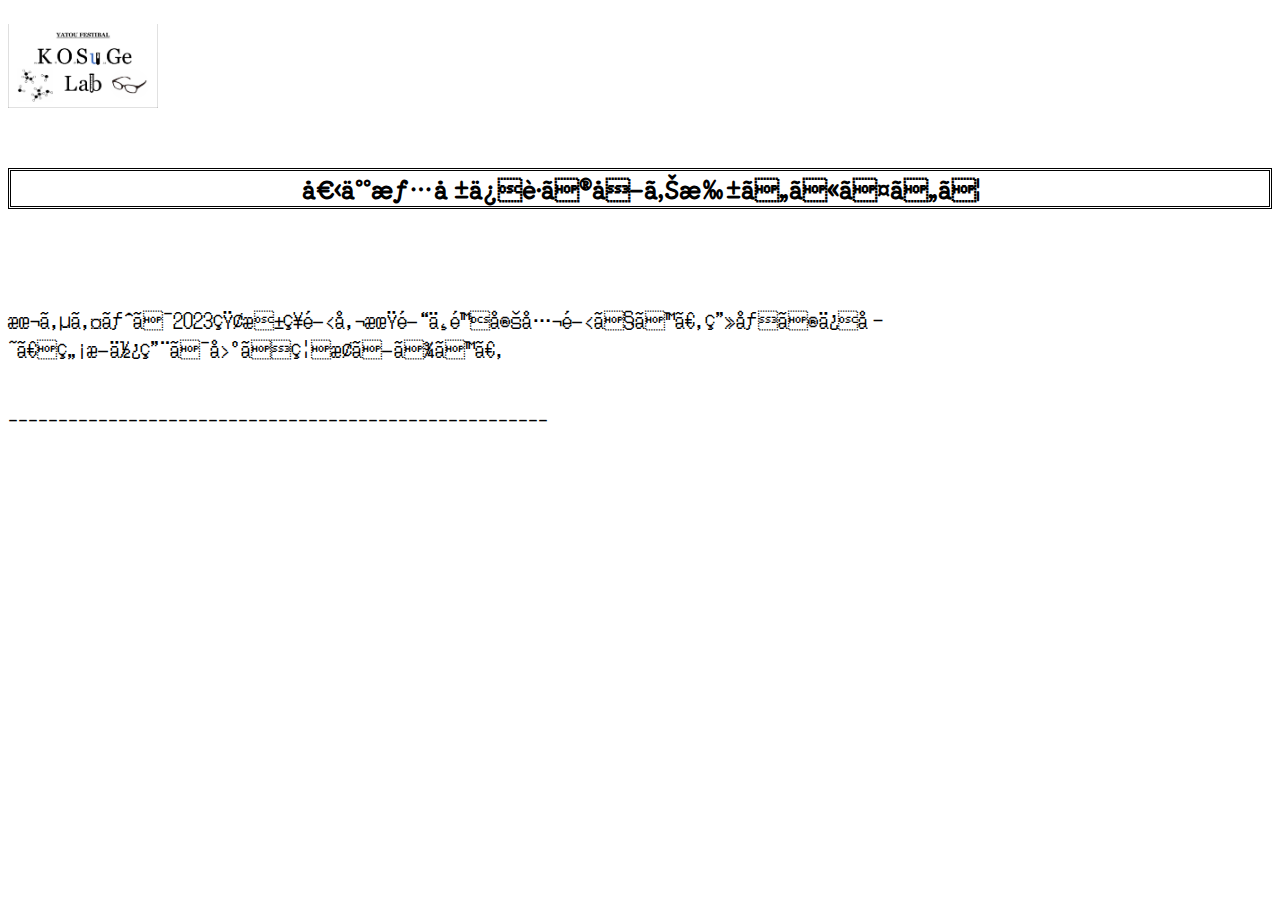
<file: index-page4.html>
<!doctype.html>
<html>
    <head>    
    <meta charset="utf-32">
    <header class="page-header">
		<h1><a href="hom.html"><img class="logo" src="images/IMG_6138.png" alt="KOSuGe Lab"></a></h1>
		
	</header>
    <title>小菅研究所</title>
    <link rel="stylesheet" href="css/page2.css">
    <link rel="preconnect" href="https://fonts.googleapis.com">
    <link rel="preconnect" href="https://fonts.gstatic.com" crossorigin>
    <link href="https://fonts.googleapis.com/css2?family=Kiwi+Maru:wght@500&display=swap" rel="stylesheet">
    <link rel="preconnect" href="https://fonts.googleapis.com">
    <link rel="preconnect" href="https://fonts.gstatic.com" crossorigin>
    <link href="https://fonts.googleapis.com/css2?family=Kaisei+Tokumin:wght@700&display=swap" rel="stylesheet">
    <link rel="preconnect" href="https://fonts.googleapis.com">
<link rel="preconnect" href="https://fonts.gstatic.com" crossorigin>
<link href="https://fonts.googleapis.com/css2?family=Train+One&display=swap" rel="stylesheet">
<link rel="preconnect" href="https://fonts.googleapis.com">
<link rel="preconnect" href="https://fonts.gstatic.com" crossorigin>
<link href="https://fonts.googleapis.com/css2?family=DotGothic16&display=swap" rel="stylesheet">
    </head>
    
    <body>
		<div class="home-content wrapper">
		<h2 class="page-title">個人情報保護の取り扱いについて</h2>
		</div>
		<div class="container">
	    	<p>
			本サイトは2023矢東祭開催期間中限定公開です。画像の保存、無断使用は固く禁止します。
		</p>
<p>------------------------------------------------------</p>
<div id="hid">
<a href="index-page0.html" style="color: #ffffff;">→→→隠しページへのリンク←←←</a>
</div>
    </body>
</html>
</file>
<file: css/style.css>
@charset "utf-16";
html {
font-size: 100%;
}
.logo {
width: 150px;
margin-top: 14px
}
body {
background-color: #ffffff;
}
h1 {
color: #193278;
font-family: 'Train One', cursive;
font-size: 50px;
margin: 10px 60px 60px 0;
}
h3 {
font-family: 'Kaisei Tokumin', serif; 
}
h2 {
font-family: 'Kiwi Maru', serif;
border-width: medium;
border-style: double;
margin: 50px 50px 50px 50px
padding: 50px;
}
p {
font-family: 'DotGothic16', sans-serif;
font-size: 20px;
}
.container {
			display: grid;
			grid-template-columns: 300px 300px 300px;
			gap: 20px;
			grid-template-rows: 300px 300px 300px;
		}

.home-content {
text-align: center;
}
home-content h2 {
text-align: center;
}
home-content h3 {
text-align: center;
}
home-content p {
text-align: center;
}
home-content a {
text-align: center;
}
.kos{
text-align: center;
}

.container {
display: grid;
grid-template-columns: 50px 50px 50px;
width: 50px
gap: 10px
}
div img {
height: 500px;
}
</file>
<file: css/page0.css>
.kotyuge{
line-height: 0px;
}
p {
  font-size: 16px;
  white-space: nowrap;
}
</file>
<file: css/page2.css>
@charset "utf-16";
html {
font-size: 100%;
}
.logo {
width: 150px;
margin-top: 14px
}
body {
background-color: #ffffff;
}
h1 {
color: #193278;
font-family: 'Train One', cursive;
font-size: 50px;
margin: 10px 60px 60px 0;
}
h3 {
font-family: 'Kaisei Tokumin', serif; 
}
h2 {
font-family: 'Kiwi Maru', serif;
border-width: medium;
border-style: double;
margin: 50px 50px 50px 50px
padding: 50px;
}
p {
font-family: 'DotGothic16', sans-serif;
font-size: 20px;
}

.home-content {
text-align: center;
}
home-content h2 {
text-align: center;
}
home-content h3 {
text-align: center;
}
home-content p {
text-align: center;
}
home-content a {
text-align: center;
}
#hid {
color: #ffffff;
text-align: center;
}
.container {
display: grid;
grid-template-columns: 0.7fr;
margin-top: 6%;
margin-bottom: 50px
gap: 20px
}
div img {
width: 600px
}
</file>
